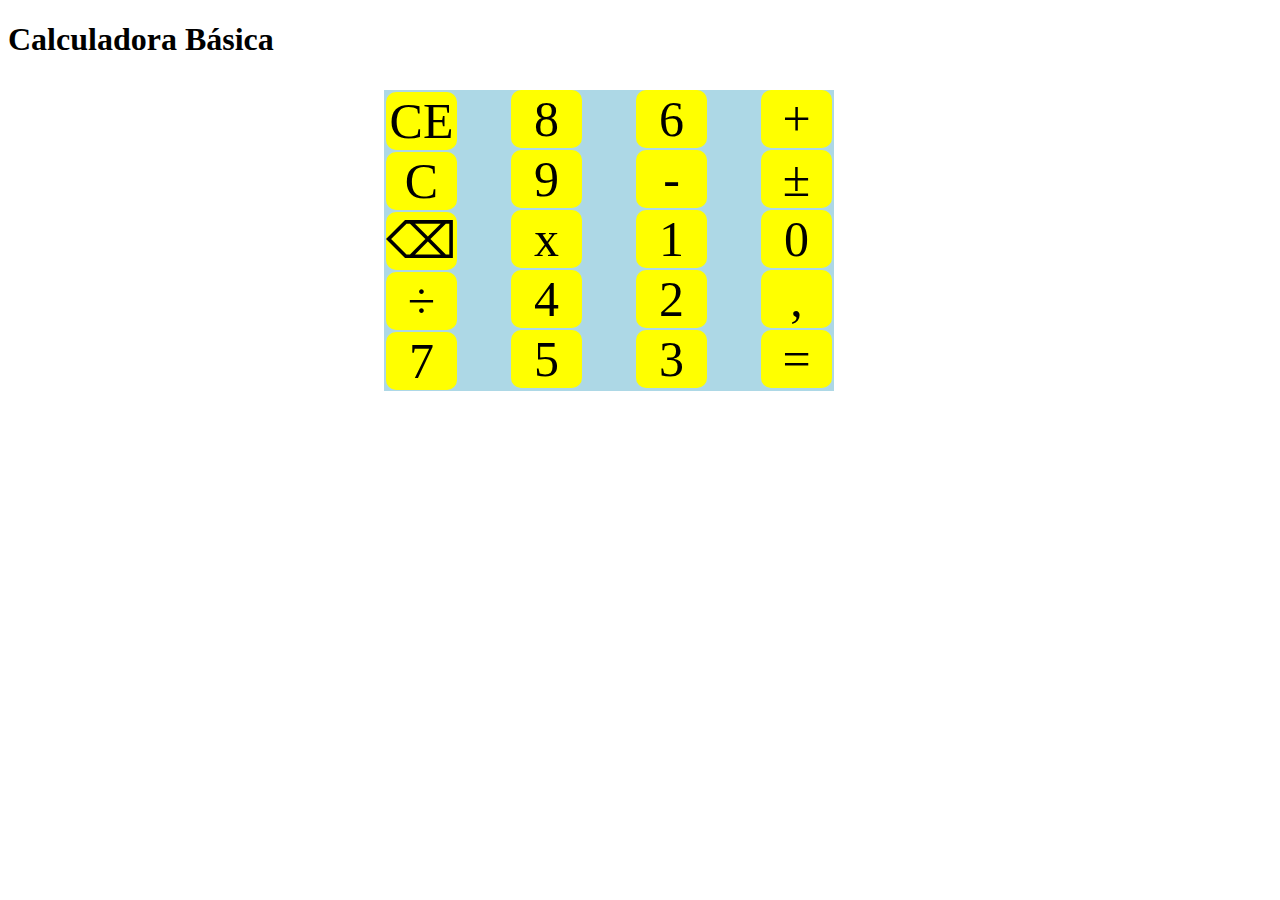
<file: index.html>
<!DOCTYPE html>
<html lang="pt-BR">
<head>
    <meta charset="UTF-8">
    <meta name="viewport" content="width=device-width, initial-scale=1.0">
    <title>Calculadora Básica</title>
    <link rel="stylesheet" href="style.css">
</head>
<body>
    <h1>Calculadora Básica</h1>
    <div id="base">
        <div id="tela"></div>
        <div id="botao">
            <div class="botões">CE</div>
            <div class="botões">C</div>
            <div class="botões">⌫</div>
            <div class="botões">÷</div>
            <div class="botões">7</div>
            <div class="botões">8</div>
            <div class="botões">9</div>
            <div class="botões">x</div>
            <div class="botões">4</div>
            <div class="botões">5</div>
            <div class="botões">6</div>
            <div class="botões">-</div>
            <div class="botões">1</div>
            <div class="botões">2</div>
            <div class="botões">3</div>
            <div class="botões">+</div>
            <div class="botões">±</div>
            <div class="botões">0</div>
            <div class="botões">,</div>
            <div class="botões">=</div>
        </div>
    </div>
</body>
</html>
</file>
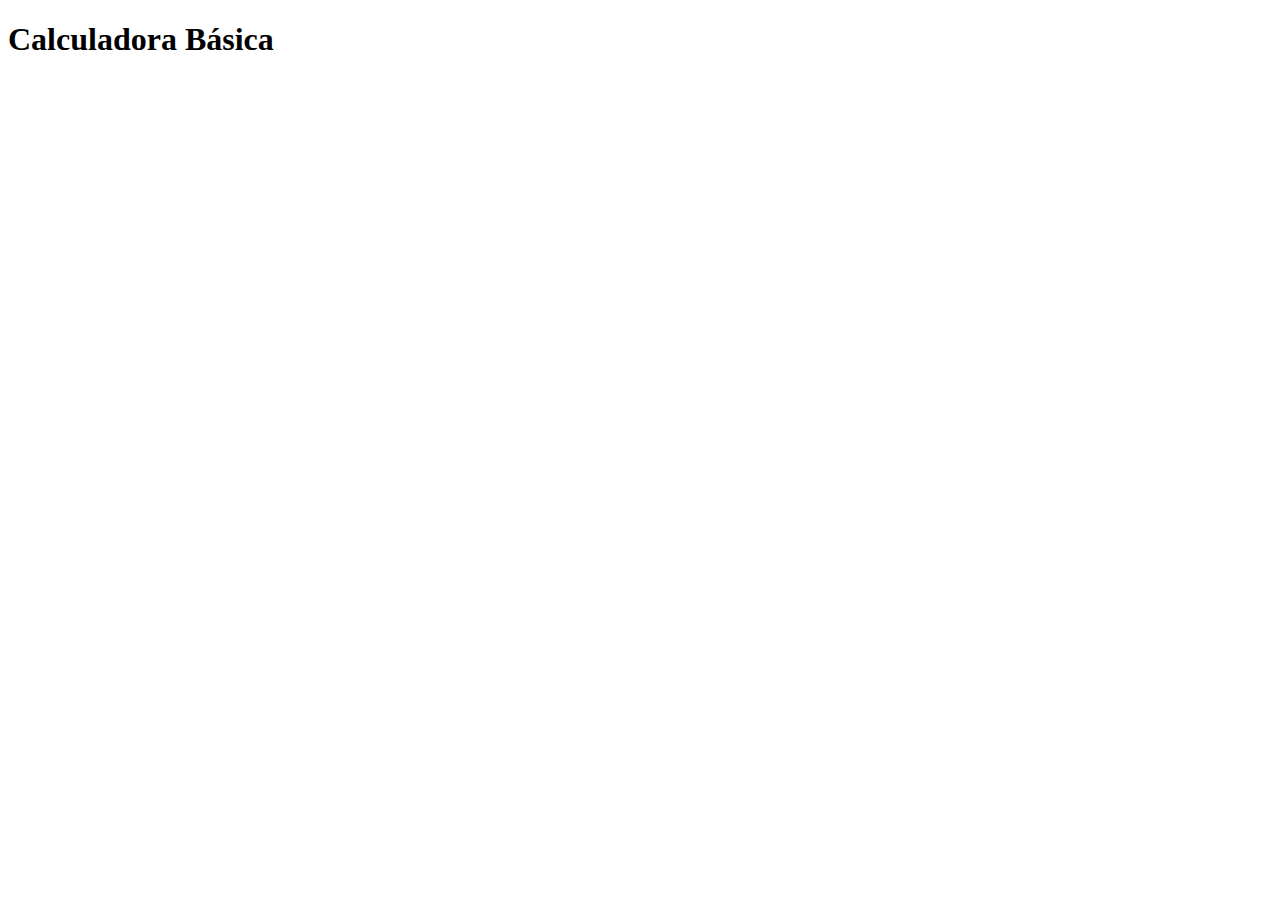
<file: Projeto_Calculadora/index.html>
<!DOCTYPE html>
<html lang="pt-BR">
<head>
    <meta charset="UTF-8">
    <meta name="viewport" content="width=device-width, initial-scale=1.0">
    <title>Calculadora Básica</title>
</head>
<body>
    <h1>Calculadora Básica</h1>
</body>
</html>
</file>
<file: style.css>
#base{
    padding: auto;
    background-color: lightblue;
    display: flex;
    justify-content: center;
    align-items: center;
    position: absolute;
    top: 10%;
    left: 30%;
    
}
#botao{
    columns: 4;
    font-size: 50px;
}
.botões{
    padding: auto;
    background-color: yellow;
    border-radius: 10px;
    text-align: center;
    margin: 2px;
}
</file>
